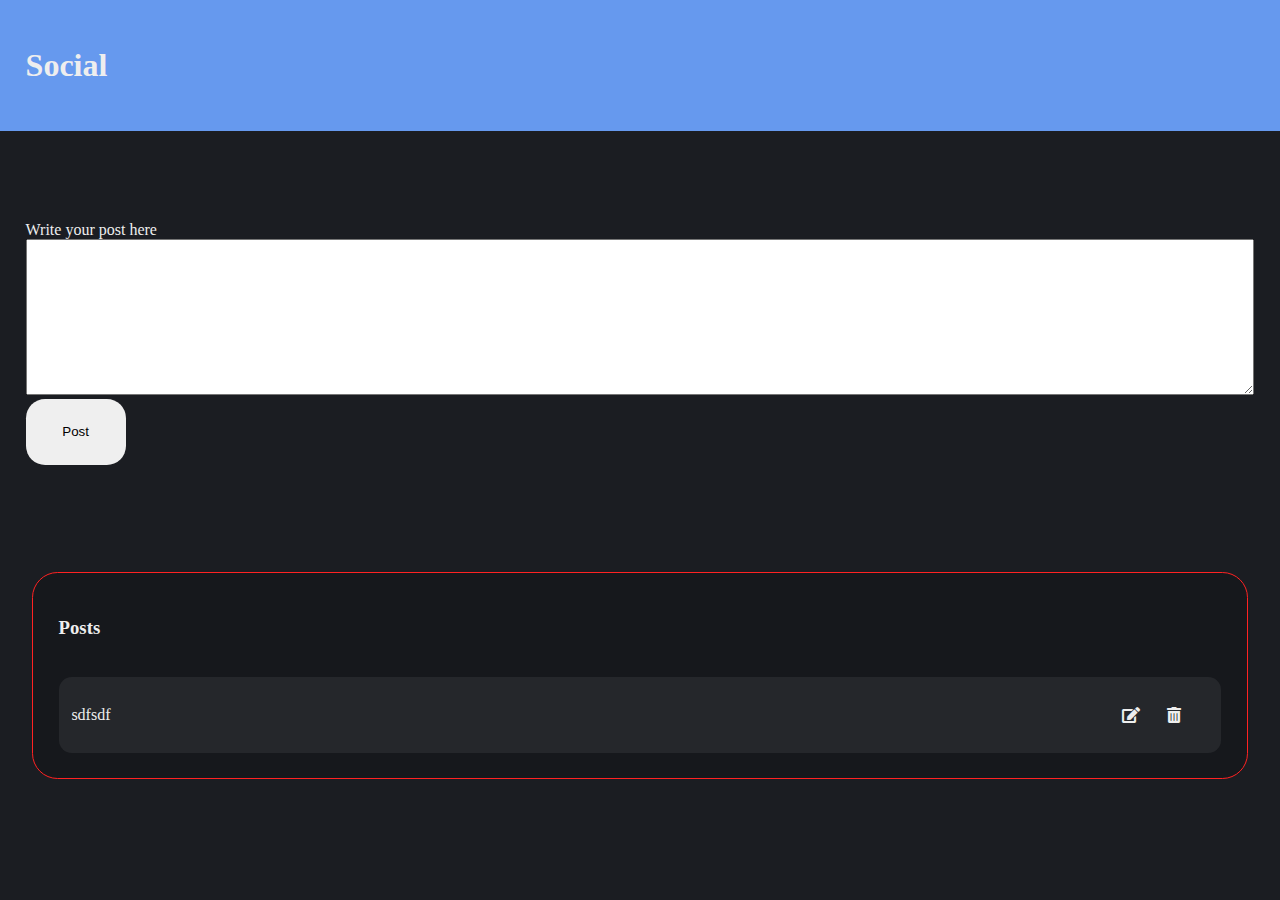
<file: Social.html>
<!DOCTYPE html>
<html lang='pt-br'>
   <head>
      <title></title>
      
      <link rel='icon' href='src/pix/logo.svg' type='svg+xml'>
      <meta charset='UTF-8'>
      <meta http-equiv='X-UA-Compatible' content='IE=edge'>
      <meta name='viewport' content='width=device-width, initial-scale=1.0'>
      <link rel='stylesheet' href='https://fonts.googleapis.com/icon?family=Material+Icons'>
      <link rel="stylesheet" href="https://cdnjs.cloudflare.com/ajax/libs/font-awesome/5.15.4/css/all.min.css" />
      <link rel='stylesheet' href='./Assets/styles/style.css'>
      <script src='./Assets/scripts/script.js' defer></script>
   </head>
   <body>

      <main>
         <header>
            <h1 site="https://www.freecodecamp.org/news/learn-crud-operations-in-javascript-by-building-todo-app/">Social</h1>
         </header>

         <post-input-area>
            <form id="form">
               <label >
                  <t>Write your post here</t>
                  <textarea name="post" id="postInput" rows="10"></textarea>
               </label>
               <button type="submit" id="submit_btn">Post</button>
               <message>
                  <t id="msg"></t>
               </message>
            </form>
         </post-input-area>

         <posts id="posts">
            <h3>Posts</h3>

            <post>
               <content>
                  <p>sdfsdf</p>
               </content>
               <options>
                  <i class="fas fa-edit" onclick="editPost(this)"></i>
                  <i class="fas fa-trash-alt" onclick="deletePost( this )"></i>
               </options>
            </post>
         </posts>
      </main>

   </body>
</html>
</file>
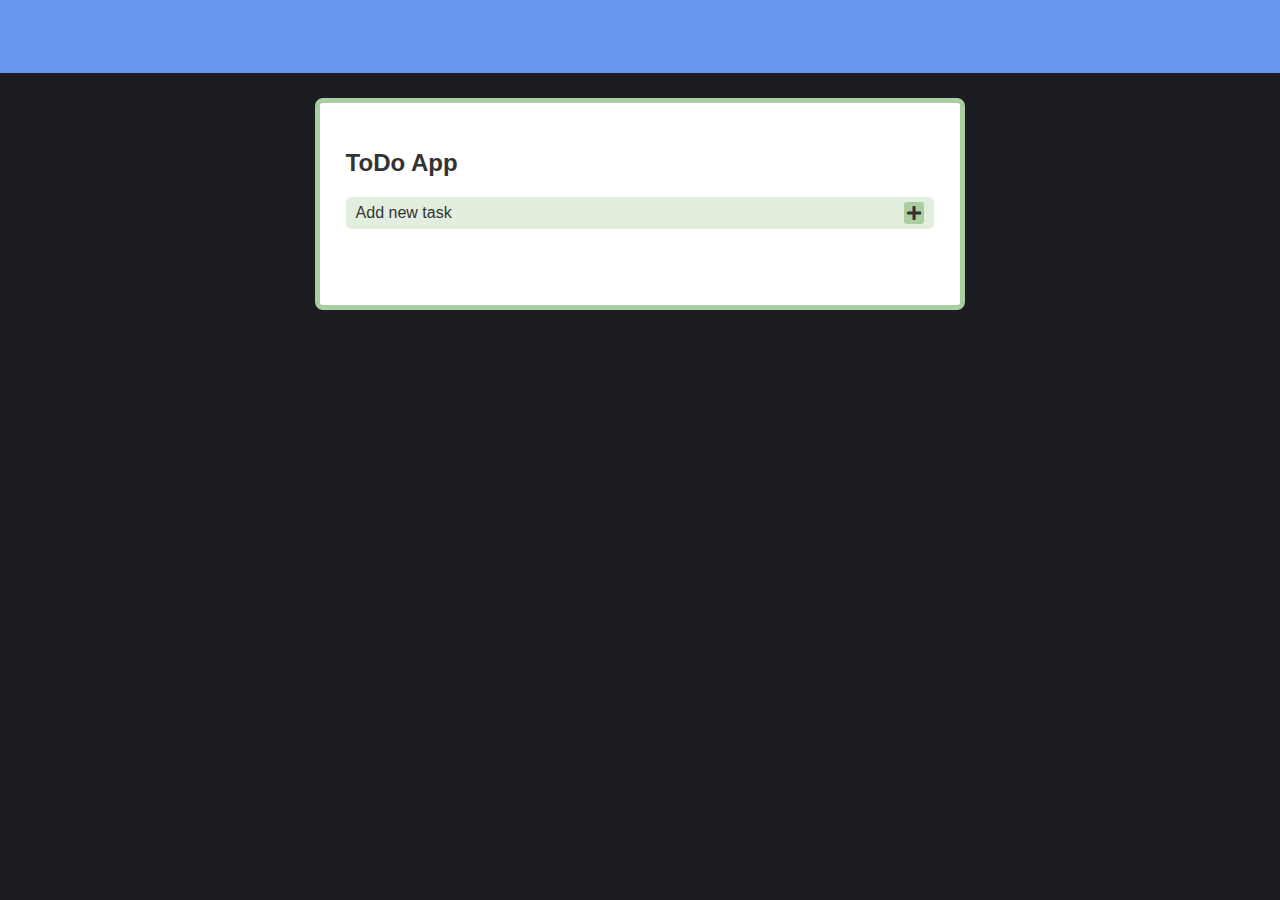
<file: ToDo.html>
<!DOCTYPE html>
<html lang='pt-br'>
   <head>
      <title></title>
      
      <link rel='icon' href='src/pix/logo.svg' type='svg+xml'>
      <meta charset='UTF-8'>
      <meta http-equiv='X-UA-Compatible' content='IE=edge'>
      <meta name='viewport' content='width=device-width, initial-scale=1.0'>
      <link rel='stylesheet' href='https://fonts.googleapis.com/icon?family=Material+Icons'>
      <link rel="stylesheet" href="https://cdnjs.cloudflare.com/ajax/libs/font-awesome/5.15.4/css/all.min.css" />
      <link rel='stylesheet' href='./Assets/styles/style-ToDo.css'>
      <script src='./Assets/scripts/script-ToDo.js' defer></script>
   </head>
   <body>

      <header>
         <h1 id="title"></h1>
      </header>
      <main id="main">
         <home>
            <h2>ToDo App</h2>
            
            <btn-add-new id="addBtn" toggle="">
               <t>Add new task</t>
               <i class="fa fa-plus"></i>
            </btn-add-new>
            
            <tasks id="tasks">
               <h3>Tasks</h3>
            </tasks>

            <modal id="modal">
               <header>
                  <h3>Add New Task</h3>
                  <button close="" id="btnClose">&Cross;</button>      
               </header>
               <form action="" id="formModal">
                  <label>
                     <t>Task Title</t>
                     <input type="text" id="modalTextInput">
                     <msg id="taskTextMsg"></msg>
                  </label>
                  <label>
                     <t>Due Date</t>
                     <input type="date" id="modalDateInput">
                     <msg id="taskDateMsg"></msg>
                  </label>
                  <label>
                     <t>Description</t>
                     <textarea id="modalDescriptionInput"></textarea>
                  </label>
                  <footer>
                     <input type="button" id="modalCloseBtn" value="close">
                     <input type="submit" id="modalSubmitBtn" value="add">
                  </footer>
               </form>
            </modal>

         </home>
      </main>

   </body>
</html>
</file>
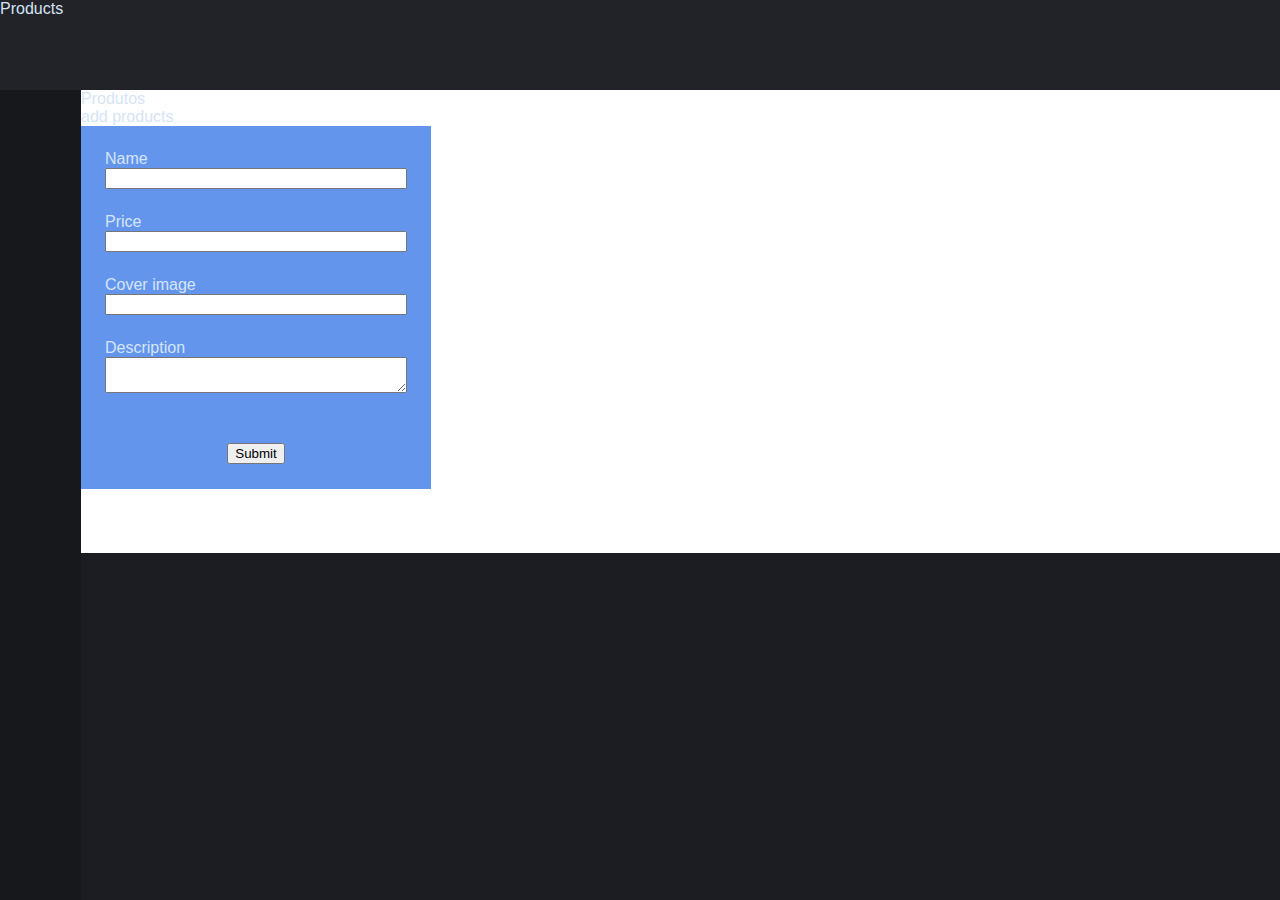
<file: pages/products.html>
<head>
   
   <meta charset="utf-8">
   <meta http-equiv='X-UA-Compatible' content='IE=edge'>
   <meta name='viewport' content='width=device-width, initial-scale=1.0'>
   <link rel="stylesheet" href="../Assets/styles/products.css">
   <script src="../Assets/scripts/products.js" defer></script>
</head>
<body>
   <app-bar>
      <brand></brand>
      <home>
         <name>Products</name>
      </home>
      <options></options>
   </app-bar>
   <side-bar>
      <home>
         
      </home>
   </side-bar>
   <home-page>
      <header>
         Produtos
      </header>
      <product-input>
         <header>add products</header>
         <form action="" id="productForm">
            <home>
               <label>
                  <t>Name</t>
                  <input type="text" id="productName">
               </label>
               <label>
                  <t>Price</t>
                  <input type="number" id="productPrice">
               </label>
               <label>
                  <t>Cover image</t>
                  <input type="text" id="productImgCover">
               </label>
               <label>
                  <t>Description</t>
                  <textarea name="" id="productDescription"></textarea>
               </label>
            </home>
            <footer>
               <input type="submit" placeholder="Send">
            </footer>
         </form>
      </product-input>
      <products section="" id="productsTarget">
         
      </products>
   </home-page>
</body>
</file>
<file: Assets/styles/style.css>
* {
   box-sizing: border-box;
}

body {
   margin: 0;
   background: #1b1d22;
   color: #eee;
}

header {
   padding: 2vw;
   background: #69e;
}
/* == [ posts ] 
== == == == == == == == == */
post-input-area {
   display: block;
   padding: 2vw;
   margin: 5vw 0;
}
form {
   display: block;
}
form > label {
   display: block;
}
t { display: block; }
textarea { width: 100%; }
#submit_btn {
   min-width: 100px;
   padding: 2vw;
   border-radius: 1.5vw;
   border: transparent;
   cursor: pointer;
}

posts {
   display: grid;
   background: #16181c;
   border: 1px #f22 solid;
   border-radius: 2vw;
   width: 95%;
   margin: 0 auto;
   padding: 2vw;
   gap: 1.5vw;
}

post {
   display: grid;
   background: #fff1;
   border-radius: 1vw;
   padding: 1vw;
   grid-template-columns: .9fr .1fr;
}

post > content {
   display: block;
   /* background: #f5f5f5; */
}
post > options {
   display: grid;
   align-items: center;
   grid-auto-flow: column;
   justify-content: space-evenly;
}
message {
   display: block;
   min-height: 1.1em;
   position: relative;
} message > t { position: absolute; color: #f22; }
</file>
<file: Assets/styles/style-ToDo.css>
* {
   box-sizing: border-box;
}

html {
   font-family: sans-serif;
   color: #333;
}
body {
   margin: 0;
   background: #1b1d22;
   /* background: #e5e5e5; */
   min-height: 100vh;
}

header {
   padding: 2vw;
   background: #69e;
}

#main {
   margin: auto;
   padding: 2vw 0;
}

body > main > home {
   display: grid;
   width: clamp( 100px, 95%, 650px );
   margin: auto;
   padding: 2vw;
   background: #fff;
   border: 5px solid #abcea1;
   border-radius: 8px;
}
/* == [ Todo ] 
== == == == == == == == == */
#addBtn {
   display: grid;
   grid-auto-flow: column;
   align-items: center;
   justify-content: space-between;
   background-color: #abcea159;
   padding: 5px 10px;
   border-radius: 5px;
   cursor: pointer;
}
.fa-plus {
   background-color: #abcea1;
   padding: 3px;
   border-radius: 3px;
}

/* == [ tasks ] 
== == == == == == == == == */
tasks {
   display: grid;
   gap: 2vw;
   padding: 2vw 0;
}
task {
   display: grid;
   padding: 0.5em;
   border: 3px solid #abcea1;
   background-color: #e2eede;
   border-radius: 6px;
}
task > t {
   font-weight: 600;
}
task-options {
   display: grid;
   grid-auto-flow: column;
   gap: 0.5em;
   align-items: center;
   justify-content: center;
}


/* == [ modal ] 
== == == == == == == == == */
modal {
   /* display: block; */
   /* position: relative; */
   z-index: 9;

   display: none;
   position: absolute;
   inset-inline-start: 0px;
   inset-inline-end: 0px;
   width: fit-content;
   height: fit-content;
   background-color: canvas;
   /* color: canvastext; */
   margin: auto;
   /* border-image: initial; */
   border: 3px solid #abcea1;
   border-radius: 8px;
   /* padding: 1em; */
   transition: 1s 8s ease-in-out;
}

modal header {
   display: grid;
   grid-auto-flow: column;
   align-items: center;
   justify-content: space-between;
}

modal form {
   display: grid;
   gap: 1.5em;
   padding: 1em;
}
modal > form label {
   display: grid;
}

dialog {
   display: block;
   position: absolute;
   inset-inline-start: 0px;
   inset-inline-end: 0px;
   width: fit-content;
   height: fit-content;
   background-color: canvas;
   color: canvastext;
   margin: auto;
   border-width: initial;
   border-style: solid;
   border-color: initial;
   border-image: initial;
   padding: 1em;
}

modal form msg {
   position: relative;
}
modal form msg > t {
   position: absolute;
   color: #f55;
   font-size: .9rem;
}

modal footer {
   display: grid;
   grid-auto-flow: column;
   align-items: center;
   justify-content: end;
   gap: 0.5em;
}
</file>
<file: Assets/styles/products.css>
* { box-sizing: border-box; }
html {
   background: #1b1d22;
   color: #d5e5f5;
   font: 1em sans-serif;
}

/* == [ body ] 
== == == == == == == == == */
body {
   min-height: 100vh;
   margin: 0;
}

home { display: block; }
[section] { display: block; }
/* == [ app-bar ] 
== == == == == == == == == */
app-bar {
   display: block;
   position: sticky;
   top: 0; left: 0;
   z-index: 9;
   height: 90px;
   background: #212329;
}

/* == [ side-bar ] 
== == == == == == == == == */
side-bar {
   display: block;
   position: fixed;
   top: 90px; left: 0;
   z-index: 6;
   width: 81px;
   height: calc( 100% - 90px );
   background: #16181c;
}

/* == [ home-page ] 
== == == == == == == == == */
home-page {
   display: block;
   background: #fff;
   width: calc( 100% - 81px );
   position: relative;
   left: 81px;
}


/* == [ card products ] 
== == == == == == == == == */
#productsTarget {
   display: grid;
   grid-auto-flow: column;
   gap: 1.5rem;
   padding: 1.5rem;
   grid-template-columns: repeat( auto-fit, minmax( 190px, 1fr ) );
}
products > card {
   display: block;
   border-radius: 1.5rem;
   width: clamp( 180px, 20vw, 350px );
   margin: auto;
   overflow: hidden;
   color: #000;
   font-size: 0.7em;
}
products > card > card-img {
   display: block;
   width: 100%;
   aspect-ratio: 10 / 9;
   background: #27f5;
}
products > card > card-img > img {
   height: 100%;
   object-fit: cover;
}

products > card > home {
   display: grid;
   padding: 1rem;
   gap: 1rem;
   background: linear-gradient( 0deg, #c5c5c5 0% 1%, #F5F5F5, #f5f5f5 );
}
products > card > home > * { margin: 0; }
products > card > home > h3 {
   margin: 0;
}
products > card > home > h1 {
   margin: 0;
}
products > card > home > p {
   color: #000b;
}
products > card > home > options {
   display: flex;
   gap: .4rem;
   grid-auto-flow: column;
   align-items: center;
   justify-content: flex-end;
   width: 100%;
   aspect-ratio: 28 / 2;
   padding-right: 1rem;
}
products > card > home > options > product-color {
   display: block;
   height: 100%;
   aspect-ratio: 1 / 1;
   background: #f55;
   border: #2225 1px solid;
}
products > card > home > footer {
   display: grid;
   grid-auto-flow: column;
   grid-template-columns: 1fr 1fr;
   gap: 5%;
   align-items: center;
   justify-content: space-around;
}
products > card > home > footer > button {
   border-radius: 0.4rem;
   border: 1px solid #2225;
   padding: 0.3rem 0;
   background: radial-gradient( circle at bottom left, #27f, #27f9 );
   color: #fff;
   text-shadow: 0 0 5px #0009;
}


product-input {
   display: block;
}
product-input > form {
   display: block;
   width: clamp( 100px, 100%, 350px );
   background: cornflowerblue;
}
product-input > form > header {}
product-input > form > home {
   display: grid;
   padding: 1.5rem;
   gap: 1.5rem;
}
product-input > form > home > label {
   display: grid;
   gap: 0;
}
product-input > form > footer {
   padding: 2vw;
}
product-input > form > footer > input {
   display: block;
   margin: auto;
}
</file>
